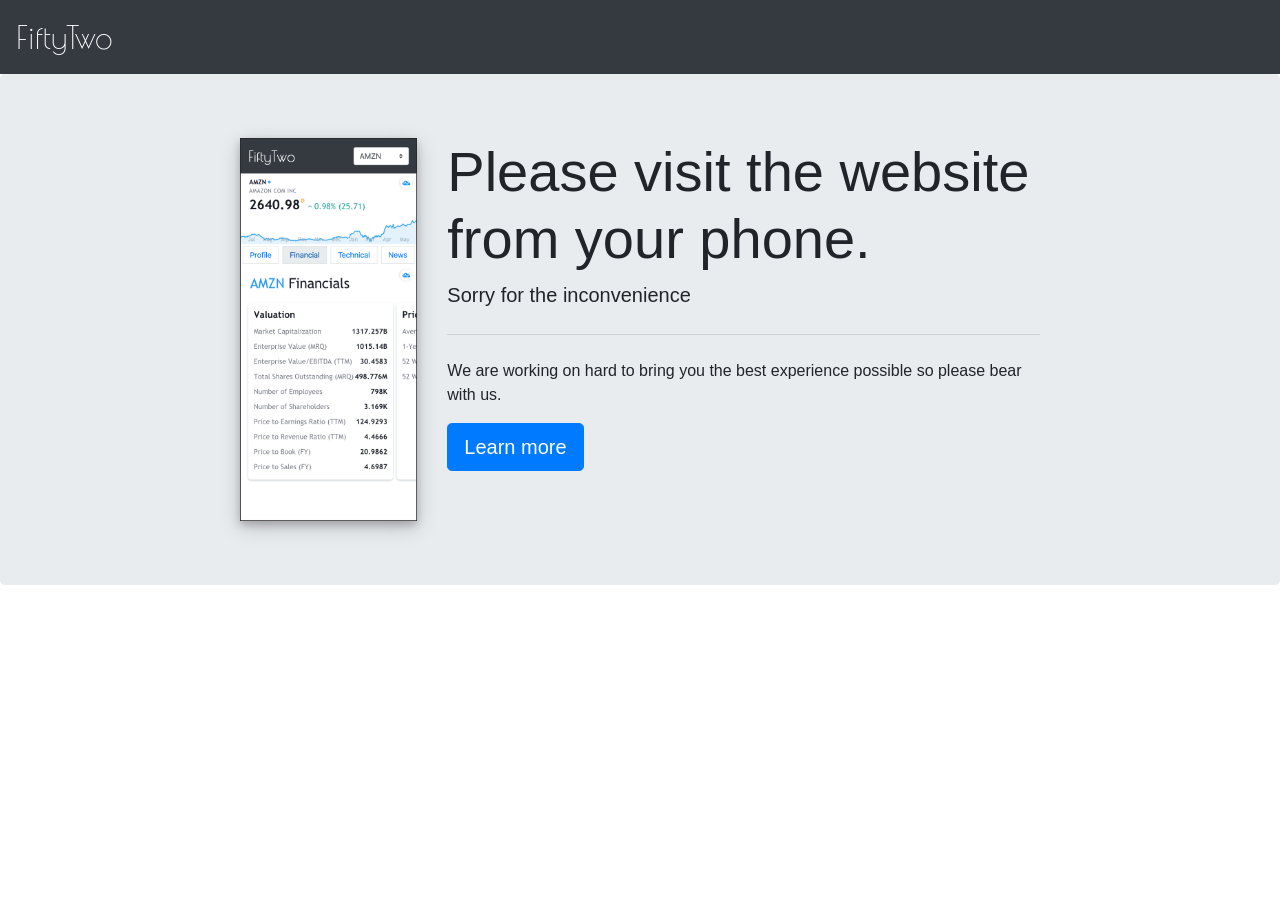
<file: index.html>
<!DOCTYPE html>
<html lang="en">
  <head>
    <meta charset="UTF-8" />
    <meta name="viewport" content="width=device-width, initial-scale=1.0" />
    <title>FiftyTwo</title>
    <script src="app.js"></script>
    <link
      rel="stylesheet"
      href="https://stackpath.bootstrapcdn.com/bootstrap/4.4.1/css/bootstrap.min.css"
      integrity="sha384-Vkoo8x4CGsO3+Hhxv8T/Q5PaXtkKtu6ug5TOeNV6gBiFeWPGFN9MuhOf23Q9Ifjh"
      crossorigin="anonymous"
    />
    <link rel="stylesheet" href="style.css" />
    <link
      href="https://fonts.googleapis.com/css2?family=Poiret+One&display=swap"
      rel="stylesheet"
    />
    <script
      src="https://code.jquery.com/jquery-3.4.1.slim.min.js"
      integrity="sha384-J6qa4849blE2+poT4WnyKhv5vZF5SrPo0iEjwBvKU7imGFAV0wwj1yYfoRSJoZ+n"
      crossorigin="anonymous"
    ></script>
    <script
      src="https://cdn.jsdelivr.net/npm/popper.js@1.16.0/dist/umd/popper.min.js"
      integrity="sha384-Q6E9RHvbIyZFJoft+2mJbHaEWldlvI9IOYy5n3zV9zzTtmI3UksdQRVvoxMfooAo"
      crossorigin="anonymous"
    ></script>
    <script
      src="https://stackpath.bootstrapcdn.com/bootstrap/4.4.1/js/bootstrap.min.js"
      integrity="sha384-wfSDF2E50Y2D1uUdj0O3uMBJnjuUD4Ih7YwaYd1iqfktj0Uod8GCExl3Og8ifwB6"
      crossorigin="anonymous"
    ></script>
    <!-- Global site tag (gtag.js) - Google Analytics -->
    <script
      async
      src="https://www.googletagmanager.com/gtag/js?id=UA-169880163-1"
    ></script>
    <script>
      window.dataLayer = window.dataLayer || [];
      function gtag() {
        dataLayer.push(arguments);
      }
      gtag("js", new Date());

      gtag("config", "UA-169880163-1");
    </script>
  </head>
  <body>
    <div id="content-desktop">
      <nav class="navbar navbar-dark bg-dark">
        <span class="navbar-brand mb-0 h1 title">FiftyTwo</span>
      </nav>

      <div class="jumbotron">
        <div class="row">
          <div class="col-2"></div>
          <div class="col-2">
            <img class="demo" src="demo.png" alt="" srcset="">
          </div>
          <div class="col-6">
            <h1 class="display-4">Please visit the website from your phone.</h1>
            <p class="lead">Sorry for the inconvenience</p>
            <hr class="my-4" />
            <p>
              We are working on hard to bring you the best experience possible so
              please bear with us.
            </p>
            <p class="lead">
              <a
                class="btn btn-primary btn-lg"
                href="https://www.michaelazer.com"
                role="button"
                >Learn more</a
              >
            </p>
          </div>
          <div class="col-2"></div>
        </div>
      </div>
    </div>

    <div id="content-mobile">
      <nav class="navbar navbar-dark bg-dark">
        <span class="navbar-brand mb-0 h1 title">FiftyTwo</span>
        <form class="form-inline my-2 my-lg-0">
          <select id="ddlViewBy" onchange="updateChart()" class="custom-select">
            <option value="" selected="selected">Pick ticker</option>
            <option value="AMEX:SPY">SPY</option>
            <option value="NASDAQ:AAPL">AAPL</option>
            <option value="NASDAQ:FB">FB</option>
            <option value="NASDAQ:MSFT">MSFT</option>
            <option value="NASDAQ:NFLX">NFLX</option>
            <option value="NASDAQ:AMZN">AMZN</option>
            <option value="NASDAQ:GOOG">GOOG</option>
            <option value="NASDAQ:T">AT&T</option>
          </select>
        </form>
      </nav>

      <div>
        <div style="height: 150px;">
          <div id="chartDiv" class="tradingview-widget-container">
            <div class="tradingview-widget-container__widget"></div>
          </div>
        </div>

        <div
          id="menu"
          class="d-flex bd-highlight"
          style="text-align: center; visibility: hidden;"
        >
          <div class="p-1 flex-fill bd-highlight">
            <a class="page-link m-0" href="#" onclick="gotoBrief()">Profile</a>
          </div>
          <div class="p-1 flex-fill bd-highlight">
            <a class="page-link m-0" href="#" onclick="gotoFin()">Financial</a>
          </div>
          <div class="p-1 flex-fill bd-highlight">
            <a class="page-link m-0" href="#" onclick="gotoTech()">Technical</a>
          </div>
          <div class="p-1 flex-fill bd-highlight">
            <a class="page-link m-0" href="#" onclick="gotoNews()">News</a>
          </div>
        </div>

        <div style="height: 500px;">
          <div id="infoDiv" class="tradingview-widget-container">
            <div class="tradingview-widget-container__widget"></div>
          </div>
        </div>
      </div>
    </div>
  </body>
</html>
</file>
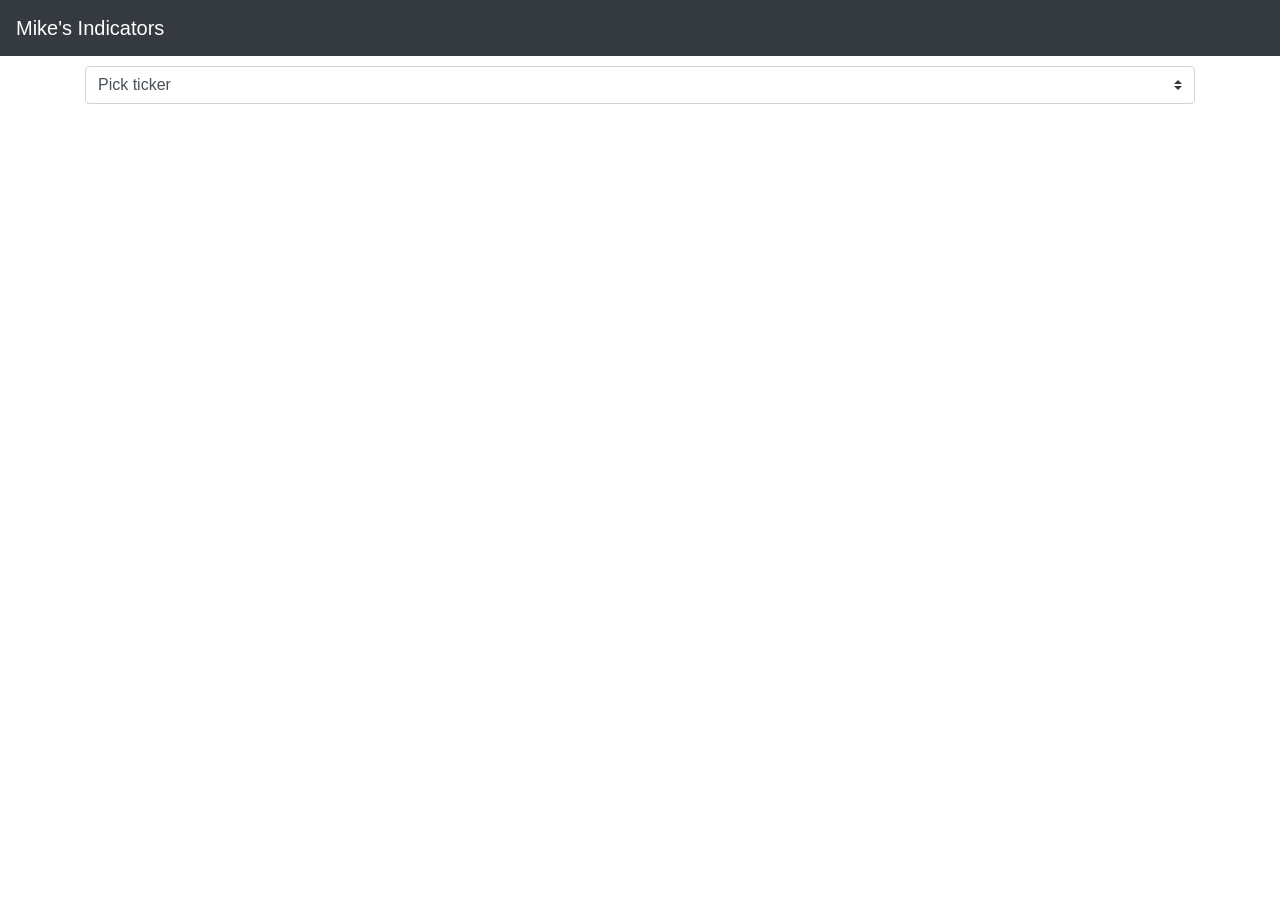
<file: trade.html>
<!DOCTYPE html>
<html lang="en">
<head>
    <meta charset="UTF-8">
    <meta name="viewport" content="width=device-width, initial-scale=1.0">
    <title>SPY</title>
    <script>
        function updateChart(){
            var element1 = document.getElementById("tech");
            var element2 = document.getElementById("chart");
            if (element1 != null && element2 != null){
                element1.parentNode.removeChild(element1);
                element2.parentNode.removeChild(element2);
            }

            var e = document.getElementById("ddlViewBy");
            var ticker = e.options[e.selectedIndex].value;
            tech = {
                "interval": "1W",
                "width": "100%",
                "height": "100%",
                "isTransparent": false,
                "symbol": ticker,
                "showIntervalTabs": true,
                "locale": "en",
                "colorTheme": "light"
            }
            
            chart = {
                "symbol": ticker,
                "width": "100%",
                "height": "40",
                "locale": "en",
                "dateRange": "12m",
                "colorTheme": "light",
                "trendLineColor": "#37a6ef",
                "underLineColor": "#E3F2FD",
                "isTransparent": false,
                "autosize": true,
                "largeChartUrl": ""
            }

            var script2= document.createElement('script');
            script2.type = "text/javascript";
            script2.setAttribute("async", "");
            script2.setAttribute("id", "chart");
            script2.text = JSON.stringify(tech);
            script2.src= 'https://s3.tradingview.com/external-embedding/embed-widget-mini-symbol-overview.js';
            document.getElementById('chartDiv').appendChild(script2);

            var script1= document.createElement('script');
            script1.type = "text/javascript";
            script1.setAttribute("async", "");
            script1.setAttribute("id", "tech");
            script1.text = JSON.stringify(tech);
            script1.src= 'https://s3.tradingview.com/external-embedding/embed-widget-technical-analysis.js';
            document.getElementById('techDiv').appendChild(script1);
        }    
    </script>
    <link rel="stylesheet" href="https://stackpath.bootstrapcdn.com/bootstrap/4.4.1/css/bootstrap.min.css" integrity="sha384-Vkoo8x4CGsO3+Hhxv8T/Q5PaXtkKtu6ug5TOeNV6gBiFeWPGFN9MuhOf23Q9Ifjh" crossorigin="anonymous">
    <script src="https://code.jquery.com/jquery-3.4.1.slim.min.js" integrity="sha384-J6qa4849blE2+poT4WnyKhv5vZF5SrPo0iEjwBvKU7imGFAV0wwj1yYfoRSJoZ+n" crossorigin="anonymous"></script>
<script src="https://cdn.jsdelivr.net/npm/popper.js@1.16.0/dist/umd/popper.min.js" integrity="sha384-Q6E9RHvbIyZFJoft+2mJbHaEWldlvI9IOYy5n3zV9zzTtmI3UksdQRVvoxMfooAo" crossorigin="anonymous"></script>
<script src="https://stackpath.bootstrapcdn.com/bootstrap/4.4.1/js/bootstrap.min.js" integrity="sha384-wfSDF2E50Y2D1uUdj0O3uMBJnjuUD4Ih7YwaYd1iqfktj0Uod8GCExl3Og8ifwB6" crossorigin="anonymous"></script>
</head>
<body>
<nav class="navbar navbar-dark bg-dark">
    <span class="navbar-brand mb-0 h1">Mike's Indicators</span>
</nav>

<div class="container" style="margin-top: 10px;">
    <select id="ddlViewBy" onchange="updateChart()" class="custom-select">
        <option value="" selected="selected">Pick ticker</option>
        <option value="AMEX:SPY">SPY</option>
        <option value="NASDAQ:AAPL">AAPL</option>
        <option value="NASDAQ:FB">FB</option>
        <option value="NASDAQ:MSFT">MSFT</option>
        <option value="NASDAQ:NFLX">NFLX</option>
        <option value="NASDAQ:AMZN">AMZN</option>
        <option value="NASDAQ:GOOG">GOOG</option>
    </select>
    <div style="height:200px;">
        <div id ="chartDiv" class="tradingview-widget-container" style="height: 40px; margin-top: 10px;">
            <div class="tradingview-widget-container__widget"></div>
        </div>
    </div>

    <div style="height:375px;">
        <div id="techDiv" class="tradingview-widget-container" style="height: 360px; margin-top: 10px;">
            <div class="tradingview-widget-container__widget"></div>
        </div>
    </div>
</div>
</body>
</html>
</file>
<file: style.css>
#content-desktop {display: block;}
#content-mobile {display: none;}

@media screen and (max-width: 768px) {
    #content-desktop {display: none;}
    #content-mobile {display: block;}
}

.title {
    font-family: 'Poiret One', cursive;
    font-size: 200%;
}

.feed-item-title {
    margin: 10px 20px 0px 20px;
    font-size: 17px;
}

.feed-item-desc {
    margin: 0px 20px 10px 20px;
    padding-bottom: 10px;
    font-size: 13px;
    white-space: nowrap;
    overflow: hidden;
    text-overflow: ellipsis;
    border-bottom: 1px solid #dee2e6;
}

.demo {
    width: 100%;
    /* border: 1px solid black; */
    /* border-radius: 15px; */
    box-shadow:  0 4px 8px 0 rgba(0, 0, 0, 0.2), 0 6px 20px 0 rgba(0, 0, 0, 0.19);
}
</file>
